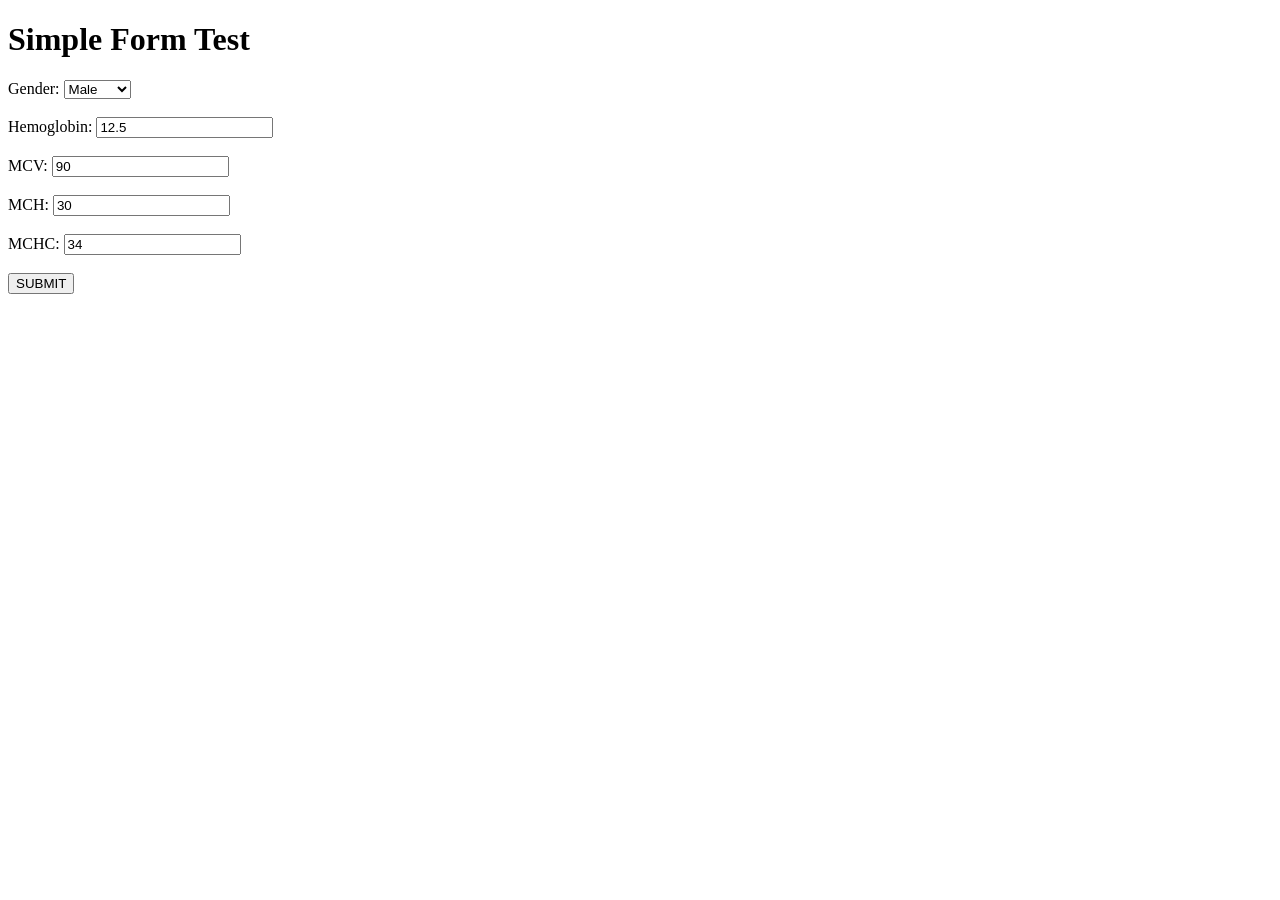
<file: Anaemia_XAI_Project/templates/simple_test.html>
<!DOCTYPE html>
<html>
<head>
    <title>Simple Test</title>
</head>
<body>
    <h1>Simple Form Test</h1>
    <form action="/predict" method="POST">
        <label>Gender:</label>
        <select name="gender" required>
            <option value="male">Male</option>
            <option value="female">Female</option>
        </select><br><br>
        
        <label>Hemoglobin:</label>
        <input type="number" name="hemoglobin" value="12.5" required><br><br>
        
        <label>MCV:</label>
        <input type="number" name="mcv" value="90" required><br><br>
        
        <label>MCH:</label>
        <input type="number" name="mch" value="30" required><br><br>
        
        <label>MCHC:</label>
        <input type="number" name="mchc" value="34" required><br><br>
        
        <button type="submit">SUBMIT</button>
    </form>
</body>
</html>
</file>
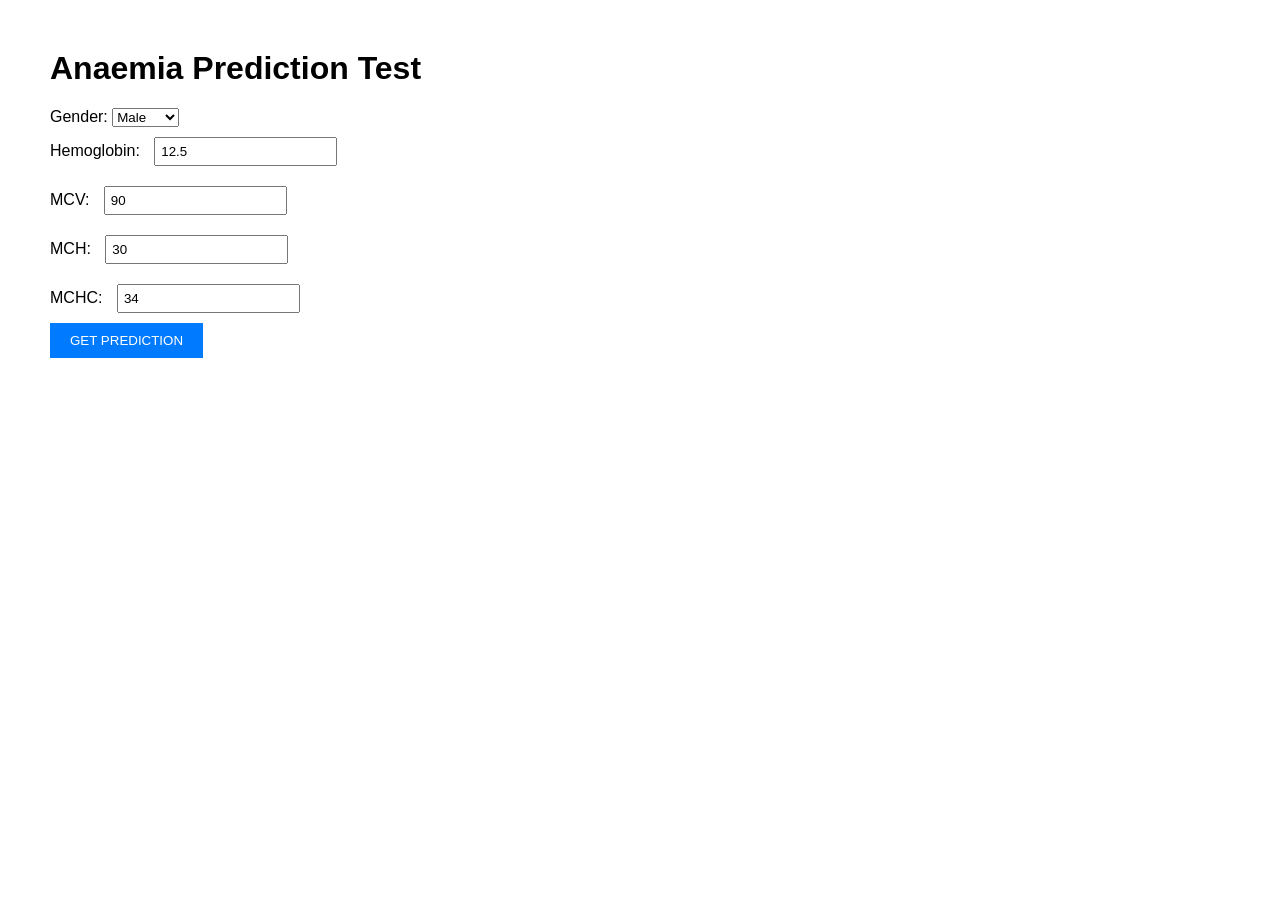
<file: Anaemia_XAI_Project/templates/test_form.html>
<!DOCTYPE html>
<html>
<head>
    <title>Test Form</title>
    <style>
        body { font-family: Arial; margin: 50px; }
        input { margin: 10px; padding: 5px; }
        button { padding: 10px 20px; background: #007bff; color: white; border: none; cursor: pointer; }
    </style>
</head>
<body>
    <h1>Anaemia Prediction Test</h1>
    <form action="/predict" method="POST">
        <div>
            <label>Gender:</label>
            <select name="gender" required>
                <option value="male">Male</option>
                <option value="female">Female</option>
            </select>
        </div>
        <div>
            <label>Hemoglobin:</label>
            <input type="number" name="hemoglobin" value="12.5" step="0.1" required>
        </div>
        <div>
            <label>MCV:</label>
            <input type="number" name="mcv" value="90" required>
        </div>
        <div>
            <label>MCH:</label>
            <input type="number" name="mch" value="30" required>
        </div>
        <div>
            <label>MCHC:</label>
            <input type="number" name="mchc" value="34" required>
        </div>
        <div>
            <button type="submit">GET PREDICTION</button>
        </div>
    </form>
</body>
</html>
</file>
